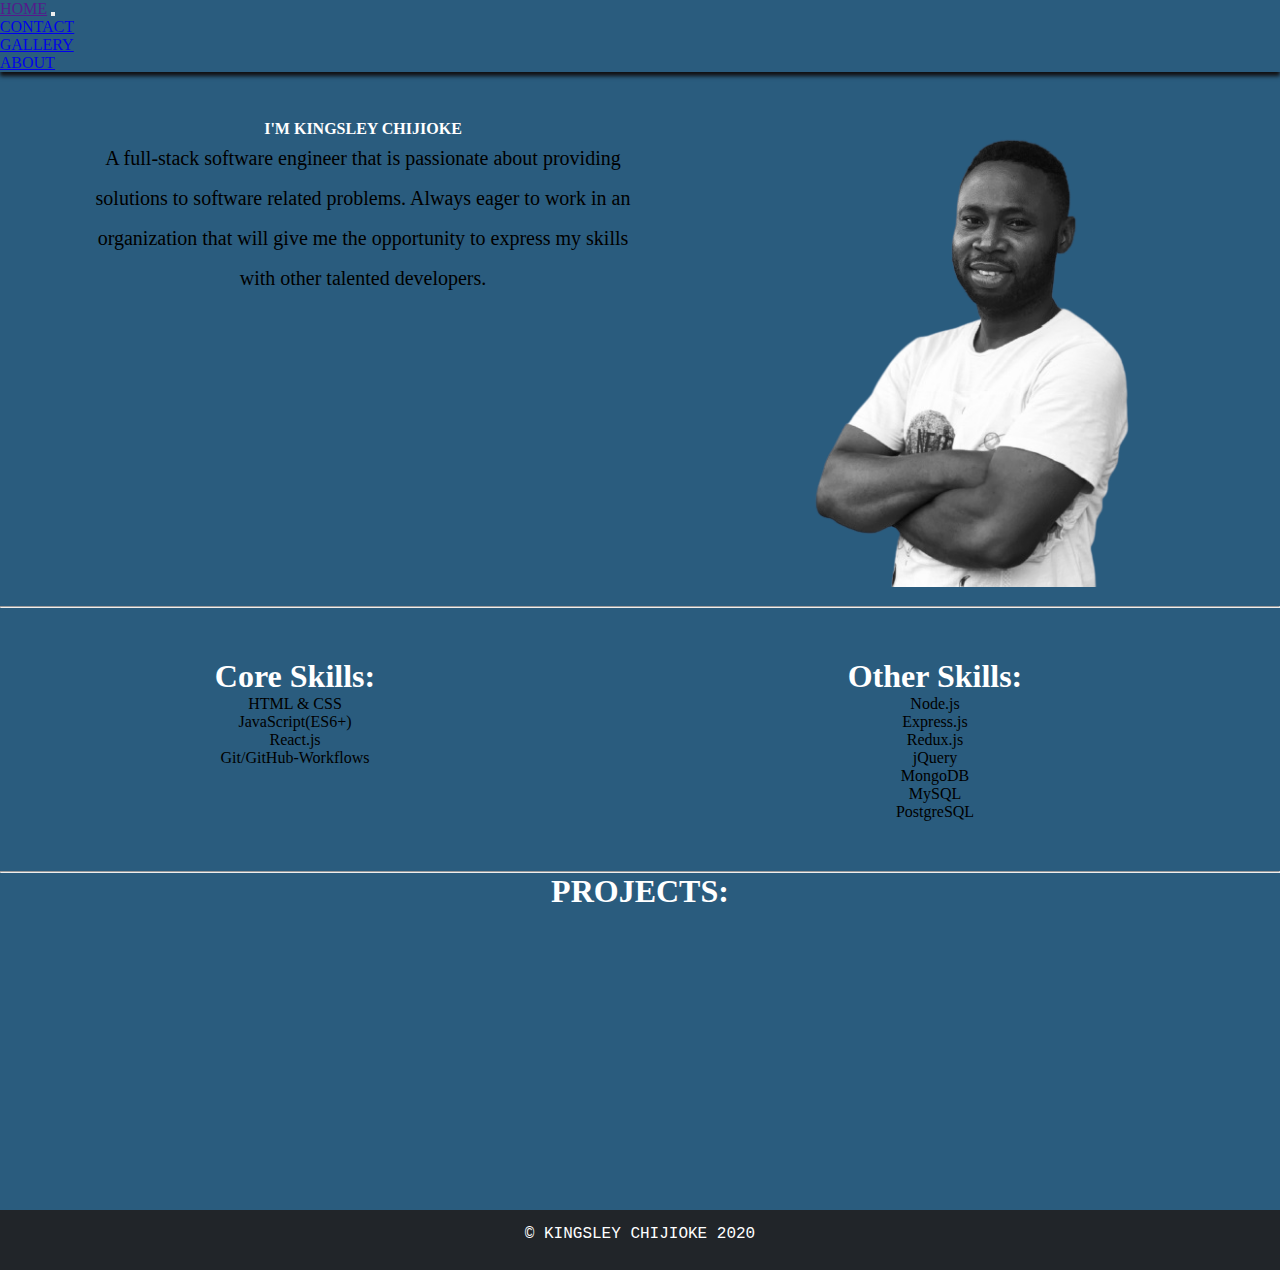
<file: index.html>
<!DOCTYPE html>
<html lang="en">
<head>
    <meta charset="UTF-8">
    <meta name="viewport" content="width=device-width, initial-scale=1.0">
    <title>KINGSLEY'S</title>
    <link rel="stylesheet" href="style.css">
    <link rel="stylesheet" href="https://stackpath.bootstrapcdn.com/bootstrap/4.5.0/css/bootstrap.min.css" 
    integrity="sha384-9aIt2nRpC12Uk9gS9baDl411NQApFmC26EwAOH8WgZl5MYYxFfc+NcPb1dKGj7Sk" 
    crossorigin="anonymous">
</head>
<body id="body">
    <div class="container-flex">
   <nav class="navbar navbar-expand-lg navbar-dark bg-dark">
       <a class="navbar-brand" href="">HOME</a>
       <button class="navbar-toggler" type="button" data-toggle="collapse" data-target="#collapsed-content">
           <span class="navbar-toggler-icon"></span>
       </button>
       <div class="collapse navbar-collapse" id="collapsed-content">
           <ul class="navbar-nav ml-auto">
               <li class="navbar-item">
                   <a class="nav-link" href="./pages/contact.html">CONTACT</a>
               </li>
               <li class="navbar-item">
                   <a class="nav-link" href="./pages/gallery.html">GALLERY</a>
               </li>
               <li class="navbar-item">
                   <a class="nav-link" href="./pages/about.html">ABOUT</a>
               </li>
           </ul>
       </div>       
   </nav>
    </div>
   <div class="flex">
    <div class="divv">
        <h4>I'M KINGSLEY CHIJIOKE</h4>
        <P>A full-stack software engineer that is passionate about providing solutions to software related problems. Always eager to work in an organization that will give me the opportunity to express my skills with other talented developers.</P>
    </div>
    <div class="divvv">
     <img src="./images/kingsley.png" class="responsive">
    </div>
   </div>
   <hr>
   <div class="flexx">
    <div class="skills">
        <h1>Core Skills:</h1>
          <ul>
            <li>HTML & CSS</li>
            <li>JavaScript(ES6+)</li>
            <li>React.js</li>
            <li>Git/GitHub-Workflows</li>
           </ul>
    </div>
    <div class="skillss">
        <h1>Other Skills:</h1>
        <ul>
            <li>Node.js</li>
            <li>Express.js</li>
            <li>Redux.js</li>
            <li>jQuery</li>
            <li>MongoDB</li>
            <li>MySQL</li>
            <li>PostgreSQL</li>
           </ul>
    </div>
   </div>
   <hr>
   <div id="projects">
       <h1>PROJECTS:</h1>
   </div>
   <div class="project1"></div>
   <div class="project2"></div>
   <div class="project3"></div>
        
   <footer>
          <span>&copy; KINGSLEY CHIJIOKE 2020</span>                  
    </footer>


    <script src="//code.jquery.com/jquery-3.5.1.slim.min.js" 
    integrity="sha384-DfXdz2htPH0lsSSs5nCTpuj/zy4C+OGpamoFVy38MVBnE+IbbVYUew+OrCXaRkfj" 
    crossorigin="anonymous"></script>
<script src="//cdn.jsdelivr.net/npm/popper.js@1.16.0/dist/umd/popper.min.js" 
integrity="sha384-Q6E9RHvbIyZFJoft+2mJbHaEWldlvI9IOYy5n3zV9zzTtmI3UksdQRVvoxMfooAo" 
crossorigin="anonymous"></script>
<script src="//stackpath.bootstrapcdn.com/bootstrap/4.5.0/js/bootstrap.min.js" 
integrity="sha384-OgVRvuATP1z7JjHLkuOU7Xw704+h835Lr+6QL9UvYjZE3Ipu6Tp75j7Bh/kR0JKI" 
crossorigin="anonymous"></script>
</body>
</html>
</file>
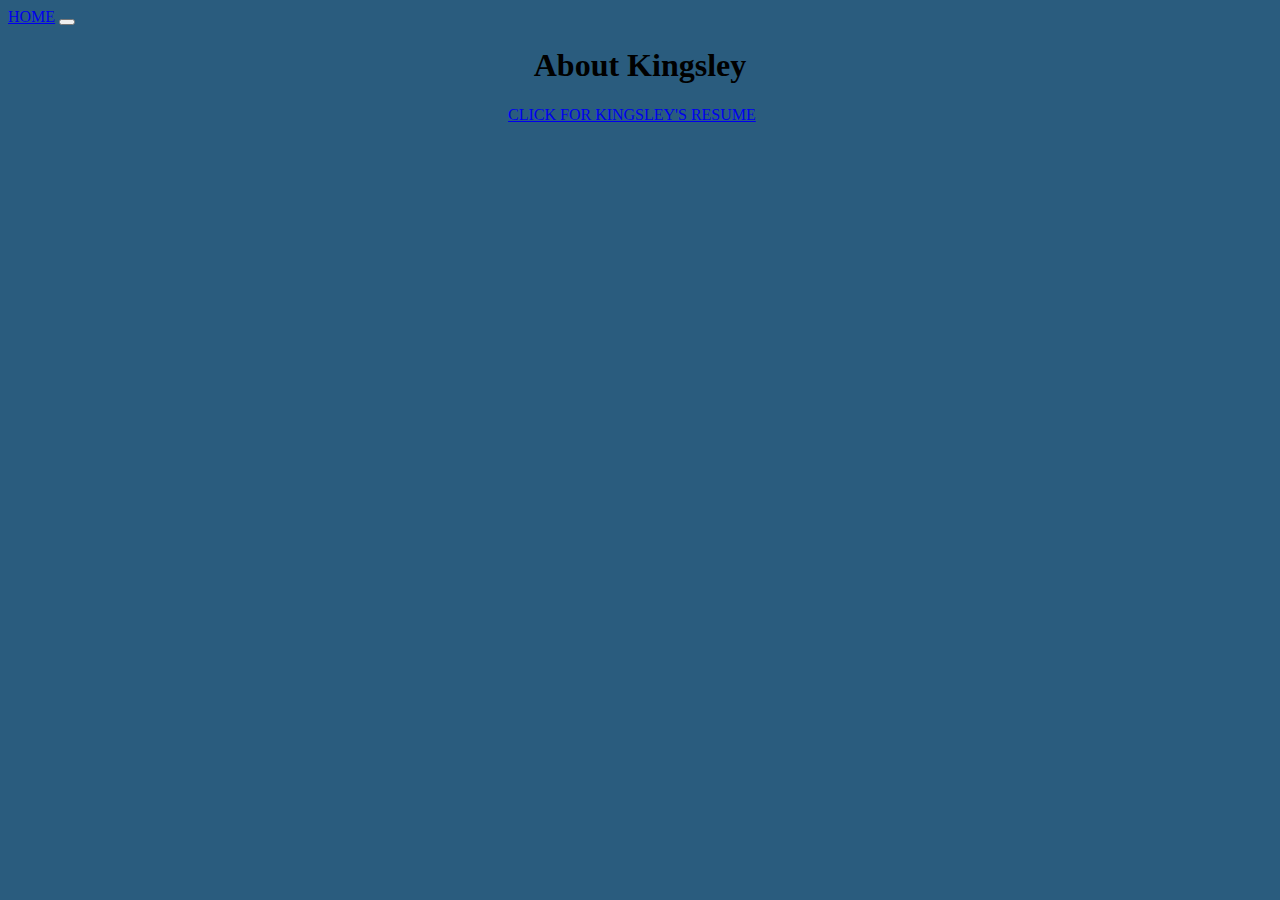
<file: pages/about.html>
<!DOCTYPE html>
<html lang="en">
<head>
    <meta charset="UTF-8">
    <meta name="viewport" content="width=device-width, initial-scale=1.0">
    <title>About Kingsley</title>
    <link rel="stylesheet" href="https://stackpath.bootstrapcdn.com/bootstrap/4.5.0/css/bootstrap.min.css" 
    integrity="sha384-9aIt2nRpC12Uk9gS9baDl411NQApFmC26EwAOH8WgZl5MYYxFfc+NcPb1dKGj7Sk" 
    crossorigin="anonymous">
    <style>
        h1{
    text-align: center;
    font-family: Goudy Old Style;
}

        .container{
    margin-left: 500px;
    width: auto;
}
body{
    background-color: #2a5c7e;
}
    </style>
</head>
<body>
    <nav class="navbar navbar-expand-lg navbar-dark bg-dark">
        <a class="navbar-brand" href="../index.html">HOME</a>
        <button class="navbar-toggler" type="button">
            <span class="navbar-toggler-icon"></span>
        </button>
    </nav>
    <h1>About Kingsley</h1>
    <div class="container">
    <a class="btn btn-outline-success btn-lg" 
    href="https://drive.google.com/file/d/1J-07HTzY2VZrjI96j3anb-h6Y9cx95Ko/view?usp=sharing" 
    role="button" target="_blank">CLICK FOR KINGSLEY'S RESUME</a>
    </div>
</body>
</html>
</file>
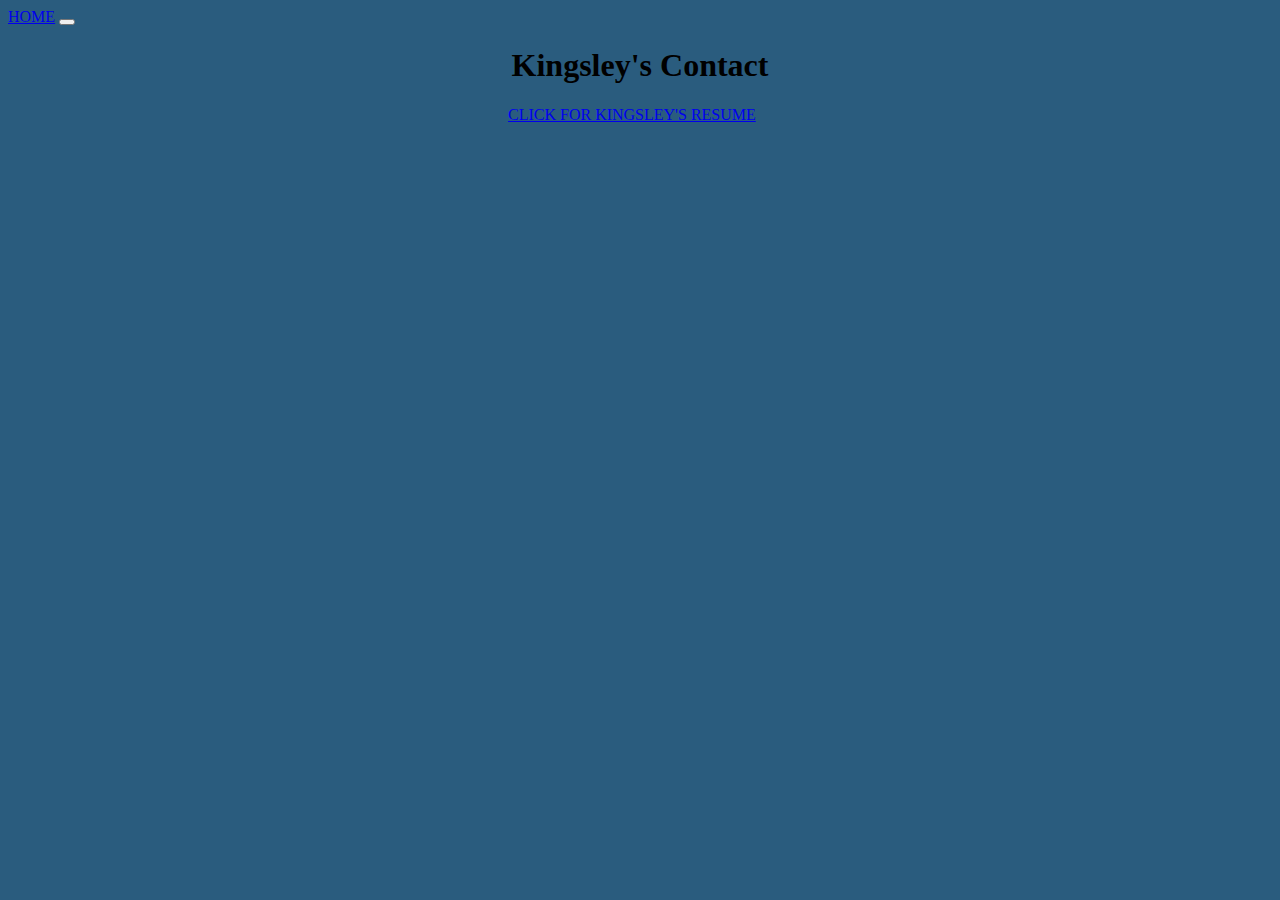
<file: pages/contact.html>
<!DOCTYPE html>
<html lang="en">
<head>
    <meta charset="UTF-8">
    <meta name="viewport" content="width=device-width, initial-scale=1.0">
    <title>Kingsley's Contact</title>
    <!-- <link rel="stylesheet" href="./about.css"> -->
    <link rel="stylesheet" href="https://stackpath.bootstrapcdn.com/bootstrap/4.5.0/css/bootstrap.min.css" 
    integrity="sha384-9aIt2nRpC12Uk9gS9baDl411NQApFmC26EwAOH8WgZl5MYYxFfc+NcPb1dKGj7Sk" 
    crossorigin="anonymous">
    <style>
        h1{
    text-align: center;
    font-family: Goudy Old Style;
}

        .container{
    margin-left: 500px;
    width: auto;
}

body{
    background-color: #2a5c7e;
}
    </style>
</head>
<body>
    <nav class="navbar navbar-expand-lg navbar-dark bg-dark">
        <a class="navbar-brand" href="../index.html">HOME</a>
        <button class="navbar-toggler" type="button">
            <span class="navbar-toggler-icon"></span>
        </button>
    </nav>
    <h1>Kingsley's Contact</h1>
    <div class="container">
    <a class="btn btn-outline-primary btn-lg" 
    href="https://drive.google.com/file/d/1J-07HTzY2VZrjI96j3anb-h6Y9cx95Ko/view?usp=sharing" 
    role="button" target="_blank">CLICK FOR KINGSLEY'S RESUME</a>
    </div>
</body>
</html>
</file>
<file: style.css>
* {
    margin: 0;
    padding: 0;
    box-sizing: border-box;
}

#body {
    margin: 0;
    background-color: #2a5c7e;
    /* background-image: url(./images/dynamic.jpg); */
    /* background-repeat: no-repeat; */
    /* background-attachment: fixed; */
    /* background-size: 100%; */
    /* height: 100%; */
}

.container-flex {
    top: 0;
    position: fixed;
    z-index: 3;
    display: inline-block;
    box-shadow: 0px 4px 4px #111011;
    width: 100%;
}

h4{
    font-family: Comic Sans MS;
    color: white;
}

.flex {
    display: flex;
    flex-wrap: wrap;
    padding: 0;
    justify-content: space-around;
    margin-top: 120px;
}

.flexx {
    display: flex;
    flex-wrap: wrap;
    padding: 0;
    justify-content: space-around;
    animation-duration: 10s;
    animation-name: slidein;
}

@keyframes slidein {
    from {
      margin-left: 100%;
      width: 300%;
    }
  
    to {
      margin-left: 0%;
      width: 100%;
    }
  }

.divv{
    /* background-color: rgba(238, 218, 182, 0.582); */
    width: 600px;
    margin: 0 10px 10px 10px;
    border-radius: 20px;
    padding: 0 30px 30px 30px;
    text-align: center;
}

.skillss {
    width: 400px;
    margin: 20px;
    border-radius: 20px;
    padding: 30px;
    text-align: center;
}

.divvv{
    /* background-color: rgba(238, 218, 182, 0.582); */
    /* border: 5px black dashed; */
    width: 35%;
    border-radius: 20px;
    padding: 15px;
    overflow: hidden;
    height: 100%;
}

img.responsive{
    width: 100%;
    height: auto;
}

h1{
    text-align: center;
    font-family: Gabriola;
    color: white;
}

p{
    text-align: center;
    font-family: cursive;
    line-height: 40px;
    font-size: 20px;
}

footer{
    color: white;
    height: 60px;
    background-color: #212529;
    padding-top: 15px;
    text-align: center;
    font-family: 'Courier New', Courier, monospace;
    
}

.align{
    float: right;
    margin-right: 50px;
    word-spacing: 30px;
}

.skills {
    width: 300px;
    margin: 20px;
    padding: 30px;
    text-align: center;
}

ul {
    list-style: none;
}

#projects {
    font-family: Impact, Haettenschweiler, 'Arial Narrow Bold', sans-serif;
}

.project1 {
    width: 100%;
    /* border: 1px solid red; */
    height: 100px;
}

.project2 {
    width: 100%;
    /* border: 1px solid red; */
    height: 100px;
}

.project3 {
    width: 100%;
    /* border: 1px solid red; */
    height: 100px;
}
</file>
